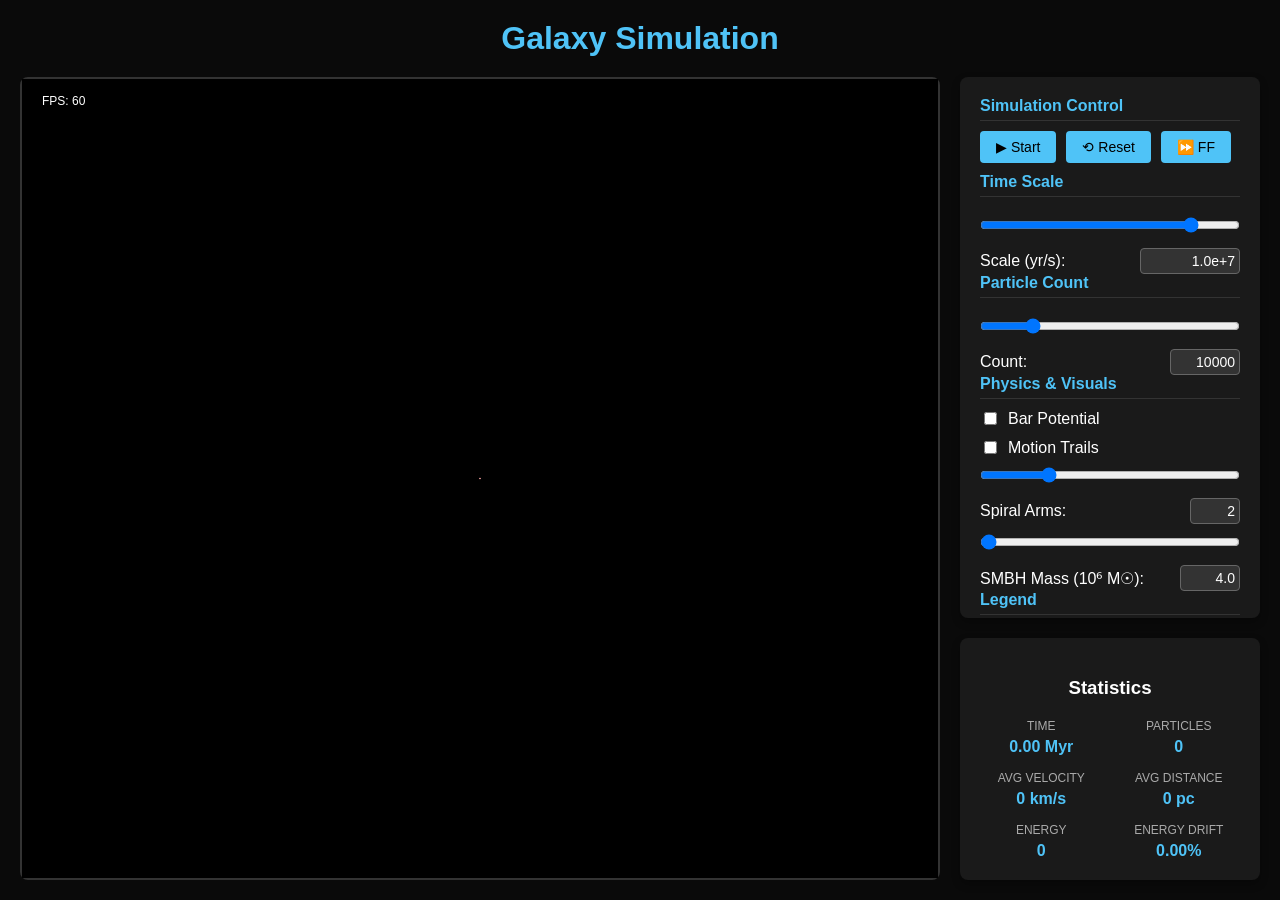
<file: src/main/resources/templates/index.html>
<!DOCTYPE html>
<html lang="en" xmlns:th="http://www.thymeleaf.org">
<head>
    <meta charset="UTF-8">
    <meta name="viewport" content="width=device-width, initial-scale=1.0">
    <title>Galaxy Simulation</title>
    <style>
        html, body {
            height: 100%;
            margin: 0;
            padding: 0;
            overflow: hidden;
            background-color: #0a0a0a;
            color: #ffffff;
            font-family: Arial, sans-serif;
        }
        .container {
            display: flex;
            flex-direction: column;
            height: 100%;
            padding: 20px;
            box-sizing: border-box;
        }
        h1 { text-align: center; color: #4fc3f7; margin: 0 0 20px 0; flex-shrink: 0; }
        .main-panel {
            display: flex;
            gap: 20px;
            flex-grow: 1;
            min-height: 0;
        }
        .canvas-container {
            flex-grow: 1;
            border: 2px solid #333;
            border-radius: 8px;
            background: #000;
            position: relative;
        }
        #galaxyCanvas {
            display: block;
            width: 100%;
            height: 100%;
            background: #000;
            cursor: grab;
        }
        #galaxyCanvas:active { cursor: grabbing; }
        .sidebar {
            width: 300px;
            flex-shrink: 0;
            display: flex;
            flex-direction: column;
            gap: 20px;
        }
        .controls-panel, .stats-panel {
            background: #1a1a1a;
            border-radius: 8px;
            padding: 20px;
            box-shadow: 0 4px 8px rgba(0,0,0,0.3);
        }
        .controls-panel { overflow-y: auto; }
        .control-group h3 { margin: 0 0 10px 0; color: #4fc3f7; font-size: 16px; border-bottom: 1px solid #333; padding-bottom: 5px; }
        .button-group { display: flex; gap: 10px; margin-bottom: 10px; flex-wrap: wrap; }
        button { padding: 8px 16px; border: none; border-radius: 4px; cursor: pointer; font-size: 14px; transition: background-color 0.3s; background-color: #4fc3f7; color: #000; }
        button:hover { background-color: #81d4fa; }
        button.active { background-color: #ffeb3b; box-shadow: 0 0 10px #ffeb3b; }
        input[type="range"] { width: 100%; margin: 10px 0; }
        input[type="text"] { width: 40px; padding: 4px; border: 1px solid #666; border-radius: 4px; background: #333; color: #fff; font-size: 14px; text-align: right; }
        .input-group { display: flex; align-items: center; justify-content: space-between; margin-top: 5px; }
        .checkbox-container { display: flex; align-items: center; gap: 8px; margin-top: 10px;}
        .stats-grid { display: grid; grid-template-columns: 1fr 1fr; gap: 15px; }
        .stat-item { text-align: center; }
        .stat-label { font-size: 12px; color: #aaa; margin-bottom: 5px; text-transform: uppercase; }
        .stat-value { font-size: 16px; font-weight: bold; color: #4fc3f7; word-wrap: break-word; }
        .legend-item { display: flex; align-items: center; gap: 8px; margin-bottom: 5px; font-size: 14px; }
        .legend-color { width: 15px; height: 15px; border-radius: 50%; display: inline-block; border: 1px solid #555; }
    </style>
</head>
<body>
<div class="container">
    <h1>Galaxy Simulation</h1>
    <div class="main-panel">
        <div class="canvas-container">
            <canvas id="galaxyCanvas"></canvas>
            <div id="fps-counter" style="position: absolute; top: 10px; left: 10px; background: rgba(0,0,0,0.7); padding: 5px 10px; border-radius: 4px; font-size: 12px;">FPS: 0</div>
        </div>
        <div class="sidebar">
            <div class="controls-panel">
                <div class="control-group">
                    <h3>Simulation Control</h3>
                    <div class="button-group">
                        <button id="playBtn">▶ Start</button>
                        <button id="resetBtn">⟲ Reset</button>
                        <button id="fastForwardBtn">⏩ FF</button>
                    </div>
                </div>
                <div class="control-group">
                    <h3>Time Scale</h3>
                    <input type="range" id="timeScaleSlider" min="2" max="8" step="0.01" value="7">
                    <div class="input-group">
                        <label for="timeScaleInput">Scale (yr/s):</label>
                        <input type="text" id="timeScaleInput" style="width: 90px;">
                    </div>
                </div>
                <div class="control-group">
                    <h3>Particle Count</h3>
                    <input type="range" id="particleCountSlider" min="1000" max="50000" step="100" value="10000">
                    <div class="input-group">
                        <label for="particleCountInput">Count:</label>
                        <input type="text" id="particleCountInput" style="width: 60px;">
                    </div>
                </div>
                <div class="control-group">
                    <h3>Physics & Visuals</h3>
                    <div class="checkbox-container"><input type="checkbox" id="barPotentialCheck"><label for="barPotentialCheck">Bar Potential</label></div>
                    <div class="checkbox-container"><input type="checkbox" id="motionTrailsCheck"><label for="motionTrailsCheck">Motion Trails</label></div>
                    <input type="range" id="spiralArmSlider" min="1" max="5" step="1" value="2">
                    <div class="input-group">
                        <label for="spiralArmInput">Spiral Arms:</label>
                        <input type="text" id="spiralArmInput">
                    </div>
                    <input type="range" id="smbhMassSlider" min="0.1" max="1000" step="0.1" value="4">
                    <div class="input-group">
                        <label for="smbhMassInput">SMBH Mass (10⁶ M☉):</label>
                        <input type="text" id="smbhMassInput" style="width: 50px;">
                    </div>
                </div>
                <div class="control-group">
                    <h3>Legend</h3>
                    <div class="legend-item"><span class="legend-color" style="background-color: #42a5f5;"></span><span>Disk Population</span></div>
                    <div class="legend-item"><span class="legend-color" style="background-color: #ffca28;"></span><span>Bulge Population</span></div>
                    <div class="legend-item"><span class="legend-color" style="background-color: #ff4d4d;"></span><span>SMBH</span></div>
                </div>
            </div>
            <div class="stats-panel">
                <h3 style="text-align: center; margin-bottom: 20px;">Statistics</h3>
                <div class="stats-grid">
                    <div class="stat-item"><div class="stat-label">Time</div><div class="stat-value" id="simTime">0.00 Myr</div></div>
                    <div class="stat-item"><div class="stat-label">Particles</div><div class="stat-value" id="particleCount">0</div></div>
                    <div class="stat-item"><div class="stat-label">Avg Velocity</div><div class="stat-value" id="avgVelocity">0 km/s</div></div>
                    <div class="stat-item"><div class="stat-label">Avg Distance</div><div class="stat-value" id="avgDistance">0 pc</div></div>
                    <div class="stat-item"><div class="stat-label">Energy</div><div class="stat-value" id="totalEnergy">0</div></div>
                    <div class="stat-item"><div class="stat-label">Energy Drift</div><div class="stat-value" id="energyDrift">0.00%</div></div>
                </div>
            </div>
        </div>
    </div>
</div>
<script>
    let canvas, ctx, isRunning = false, showMotionTrails = false, zoom = 1.0, offsetX = 0, offsetY = 0, isDragging = false, lastMouseX, lastMouseY, lastFrameTime = 0;
    let simulationState = { particles: [], currentTime: 0, energy: 0, energyDrift: 0, particleCount: 0, avgVelocity: 0, avgDistanceToCenter: 0, fastForward: false };
    let socket;

    window.onload = () => {
        canvas = document.getElementById('galaxyCanvas');
        ctx = canvas.getContext('2d');
        setupEventListeners();
        startAnimationLoop();
        connectWebSocket();
    };

    function connectWebSocket() {
        const socketUrl = `ws://${window.location.host}/simulation-socket`;
        socket = new WebSocket(socketUrl);

        socket.onopen = () => {
            console.log("WebSocket connected.");
            postRequest('/api/reset', {});
        };

        socket.onmessage = (event) => {
            simulationState = JSON.parse(event.data);
            if (isRunning !== simulationState.isRunning) {
                isRunning = simulationState.isRunning;
                document.getElementById('playBtn').textContent = isRunning ? '⏸ Pause' : '▶ Start';
            }
            document.getElementById('fastForwardBtn').classList.toggle('active', simulationState.fastForward);
            updateUI();
        };

        socket.onclose = () => {
            console.log("WebSocket disconnected. Attempting to reconnect...");
            setTimeout(connectWebSocket, 2000);
        };

        socket.onerror = (error) => console.error("WebSocket Error:", error);
    }

    function setupEventListeners() {
        const canvasContainer = document.querySelector('.canvas-container');
        const resizeObserver = new ResizeObserver(entries => {
            for (const entry of entries) {
                const { width, height } = entry.contentRect;
                canvas.width = width;
                canvas.height = height;
            }
        });
        resizeObserver.observe(canvasContainer);

        canvas.addEventListener('mousedown', e => { isDragging = true; lastMouseX = e.clientX; lastMouseY = e.clientY; });
        canvas.addEventListener('mouseup', () => isDragging = false);
        canvas.addEventListener('mouseleave', () => isDragging = false);
        canvas.addEventListener('mousemove', e => {
            if (isDragging) {
                const worldToCanvasScale = (canvas.width / 30000) * zoom;
                offsetX -= (e.clientX - lastMouseX) / worldToCanvasScale;
                offsetY += (e.clientY - lastMouseY) / worldToCanvasScale;
                lastMouseX = e.clientX;
                lastMouseY = e.clientY;
            }
        });
        canvas.addEventListener('wheel', e => { e.preventDefault(); zoom *= e.deltaY > 0 ? 0.9 : 1.1; zoom = Math.max(0.1, Math.min(20, zoom)); });

        document.getElementById('playBtn').addEventListener('click', () => postRequest(isRunning ? '/api/pause' : '/api/start', {}));
        document.getElementById('resetBtn').addEventListener('click', () => postRequest('/api/reset', {}));
        document.getElementById('fastForwardBtn').addEventListener('click', toggleFastForward);

        window.addEventListener('keydown', e => {
            if (document.activeElement.tagName === 'INPUT') return;
            switch (e.code) {
                case 'Space': e.preventDefault(); postRequest(isRunning ? '/api/pause' : '/api/start', {}); break;
                case 'KeyR': e.preventDefault(); postRequest('/api/reset', {}); break;
                case 'KeyF': e.preventDefault(); toggleFastForward(); break;
            }
        });

        // Two-way binding helper for sliders and text inputs
        function setupTwoWayBinding(sliderId, inputId, isLog, toApi, isFloat = false) {
            const slider = document.getElementById(sliderId);
            const input = document.getElementById(inputId);
            const updateFromSlider = () => {
                let value = isLog ? Math.pow(10, parseFloat(slider.value)) : parseFloat(slider.value);
                input.value = isLog ? value.toExponential(1) : (isFloat ? value.toFixed(1) : value);
            };
            const updateFromInput = () => {
                let value = isLog ? parseFloat(input.value) : (isFloat ? parseFloat(input.value) : parseInt(input.value, 10));
                if (isNaN(value)) return value; // Return NaN to signal error
                value = Math.max(Number(slider.min), Math.min(value, Number(slider.max)));
                slider.value = isLog ? Math.log10(value) : value;
                input.value = isLog ? value.toExponential(1) : (isFloat ? value.toFixed(1) : value);
                return value;
            };
            slider.addEventListener('input', updateFromSlider);
            slider.addEventListener('change', () => toApi(isLog ? Math.pow(10, parseFloat(slider.value)) : parseFloat(slider.value)));
            input.addEventListener('change', () => {
                const value = updateFromInput();
                if(!isNaN(value)) toApi(value);
            });
            updateFromSlider(); // Initial sync
        }

        setupTwoWayBinding('timeScaleSlider', 'timeScaleInput', true, (val) => postRequest('/api/timeScale', { timeScale: val }));
        setupTwoWayBinding('particleCountSlider', 'particleCountInput', false, (val) => postRequest('/api/particleCount', { count: val }));
        setupTwoWayBinding('spiralArmSlider', 'spiralArmInput', false, (val) => postRequest('/api/spiralArms', { arms: val }));
        setupTwoWayBinding('smbhMassSlider', 'smbhMassInput', false, (val) => postRequest('/api/smbhMass', { mass: val }), true);

        document.getElementById('barPotentialCheck').addEventListener('change', () => postRequest('/api/barPotential', { enabled: document.getElementById('barPotentialCheck').checked }));
        document.getElementById('motionTrailsCheck').addEventListener('change', (e) => showMotionTrails = e.target.checked);
    }

    async function toggleFastForward() {
        await postRequest('/api/fastForward', { enabled: !simulationState.fastForward });
    }

    function startAnimationLoop() {
        const animate = (t) => {
            if (lastFrameTime > 0) {
                document.getElementById('fps-counter').textContent = `FPS: ${Math.round(1000 / (t - lastFrameTime))}`;
            }
            lastFrameTime = t;
            render();
            requestAnimationFrame(animate);
        };
        requestAnimationFrame(animate);
    }

    function render() {
        ctx.save();

        // Handle motion trails effect
        if (showMotionTrails) {
            ctx.fillStyle = 'rgba(0, 0, 0, 0.1)';
            ctx.fillRect(0, 0, canvas.width, canvas.height);
        } else {
            ctx.fillStyle = '#000';
            ctx.fillRect(0, 0, canvas.width, canvas.height);
        }

        // Center the coordinate system and apply zoom and pan
        ctx.translate(canvas.width / 2, canvas.height / 2);
        const worldToCanvasScale = (canvas.width / 30000);
        ctx.scale(zoom * worldToCanvasScale, zoom * worldToCanvasScale);
        ctx.translate(-offsetX, -offsetY);

        if (simulationState) {
            const lineWidth = 1 / (zoom * worldToCanvasScale);
            const particleRadius = 1.2 / (zoom * worldToCanvasScale);

            if (simulationState.particles) renderParticles(particleRadius);
            renderSmbh(lineWidth);
        }

        ctx.restore();
    }

    function renderParticles(radius) {
        ctx.globalAlpha = 0.8;
        const particles = simulationState.particles;
        for (let i = 0; i < particles.length; i += 3) {
            const pX = particles[i], pY = particles[i + 1], pType = particles[i + 2];
            ctx.fillStyle = pType === 1 ? '#ffca28' : '#42a5f5';
            ctx.beginPath();
            ctx.arc(pX, -pY, radius, 0, 2 * Math.PI);
            ctx.fill();
        }
        ctx.globalAlpha = 1.0;
    }

    function renderSmbh(lineWidth) {
        ctx.fillStyle = '#ff4d4d';
        ctx.strokeStyle = '#ffaeae';
        ctx.lineWidth = lineWidth;
        ctx.beginPath();
        ctx.arc(0, 0, 15, 0, 2 * Math.PI);
        ctx.fill();
        ctx.stroke();
    }

    function updateUI() {
        if (!simulationState) return;
        document.getElementById('simTime').textContent = `${(simulationState.currentTime / 1e6).toFixed(2)} Myr`;
        document.getElementById('totalEnergy').textContent = simulationState.energy ? simulationState.energy.toExponential(2) : '0';
        document.getElementById('energyDrift').textContent = `${(simulationState.energyDrift * 100).toFixed(4)}%`;
        document.getElementById('particleCount').textContent = simulationState.particleCount;
        document.getElementById('avgVelocity').textContent = `${Math.round(simulationState.avgVelocity)} km/s`;
        document.getElementById('avgDistance').textContent = `${Math.round(simulationState.avgDistanceToCenter)} pc`;
    }

    async function postRequest(url, body) {
        try {
            await fetch(url, { method: 'POST', headers: { 'Content-Type': 'application/json' }, body: JSON.stringify(body) });
        } catch (error) {
            console.error('Error posting request:', error);
        }
    }
</script>
</body>
</html>
</file>
